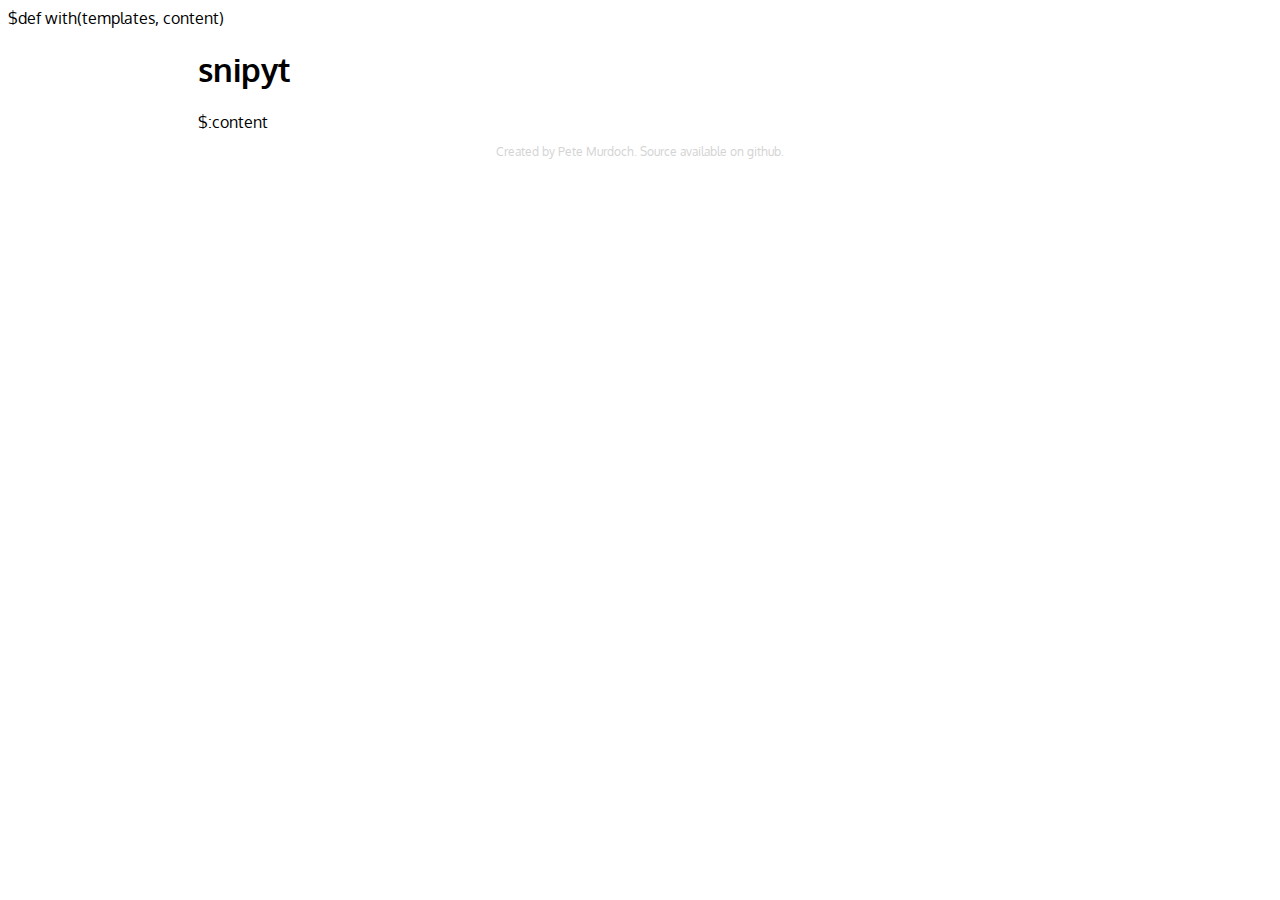
<file: templates/base.html>
$def with(templates, content)
<!DOCTYPE html>
<html>
	<head>
		<title>snipyt</title>
		<link rel="stylesheet" type="text/css" href="/static/style.css" />
		<link href='http://fonts.googleapis.com/css?family=Oxygen:400,300,700' rel='stylesheet' type='text/css'>
	</head>
	<body>
		<div id="site-content">
			<div id="header">
				<a href="/"><h1>snipyt</h1></a>
			</div>
			
			<div id="content">
				$:content
			</div>
		</div>
		
		<div id="footer">
			<p>Created by <a href="http://pmurdoch.com">Pete Murdoch</a>. Source available on <a href="http://github.com/lostrootpass/snipyt">github</a>.</p>
		</div>
	</body>
</html>
</file>
<file: static/style.css>
body
{
	font-family: 'Oxygen', sans-serif;
}

.error a
{
	text-decoration: none;
	font-weight: bold;
	color: black;
}

.error a:hover
{
	text-decoration: underline;
}

#header a
{
	text-decoration: none;
	color: black;
}

#site-content
{
	width: 70%;
	max-width: 1000px;
	display: block;
	margin-left: auto;
	margin-right: auto;
}

#footer
{
	margin-left: auto;
	margin-right: auto;
	text-align: center;
	width: 50%;
	
	color: lightgrey;
	-webkit-transition: color 1s;
	transition: color 1s;
}

#footer:hover
{
	color: grey;
}

#footer p
{
	font-size: 0.75em;
}

#footer:hover a
{
	color: black;
}

#footer a
{
	-webkit-transition: color 1s;
	transition: color 1s;
	text-decoration: none;
	color: lightgrey;
}

#footer a:hover
{
	text-decoration: underline;
	color: black;
}
</file>
